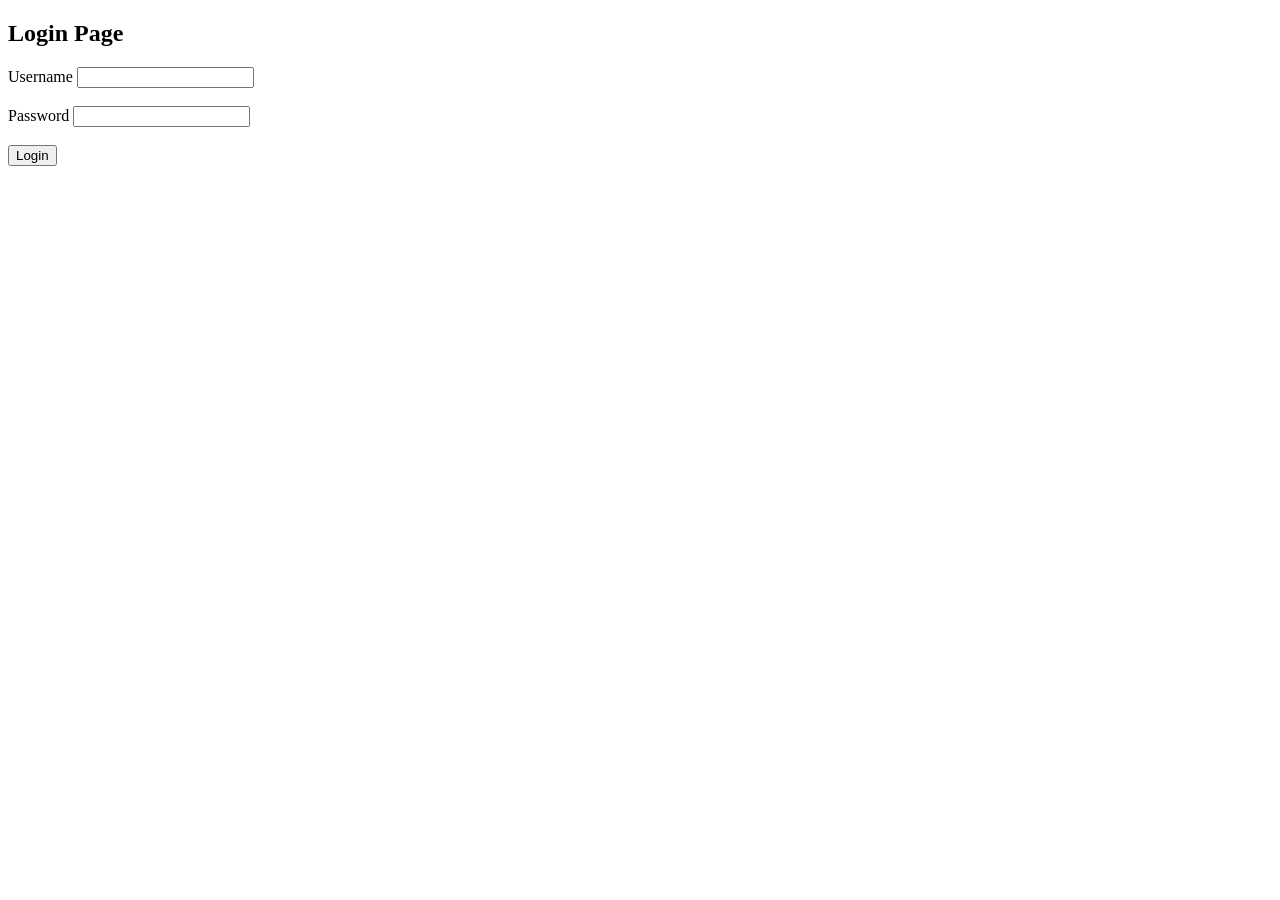
<file: session/templates/index.html>
<!DOCTYPE html>
<html>
<head>
  <title>Login</title>
</head>
<body>

<h2>Login Page</h2>

<form action="/login/" method="post">
  <label>Username</label>
  <input type="text" name="name">

  <br><br>

  <label>Password</label>
  <input type="password" name="password">

  <br><br>

  <input type="submit" value="Login">
</form>

</body>
</html>
</file>
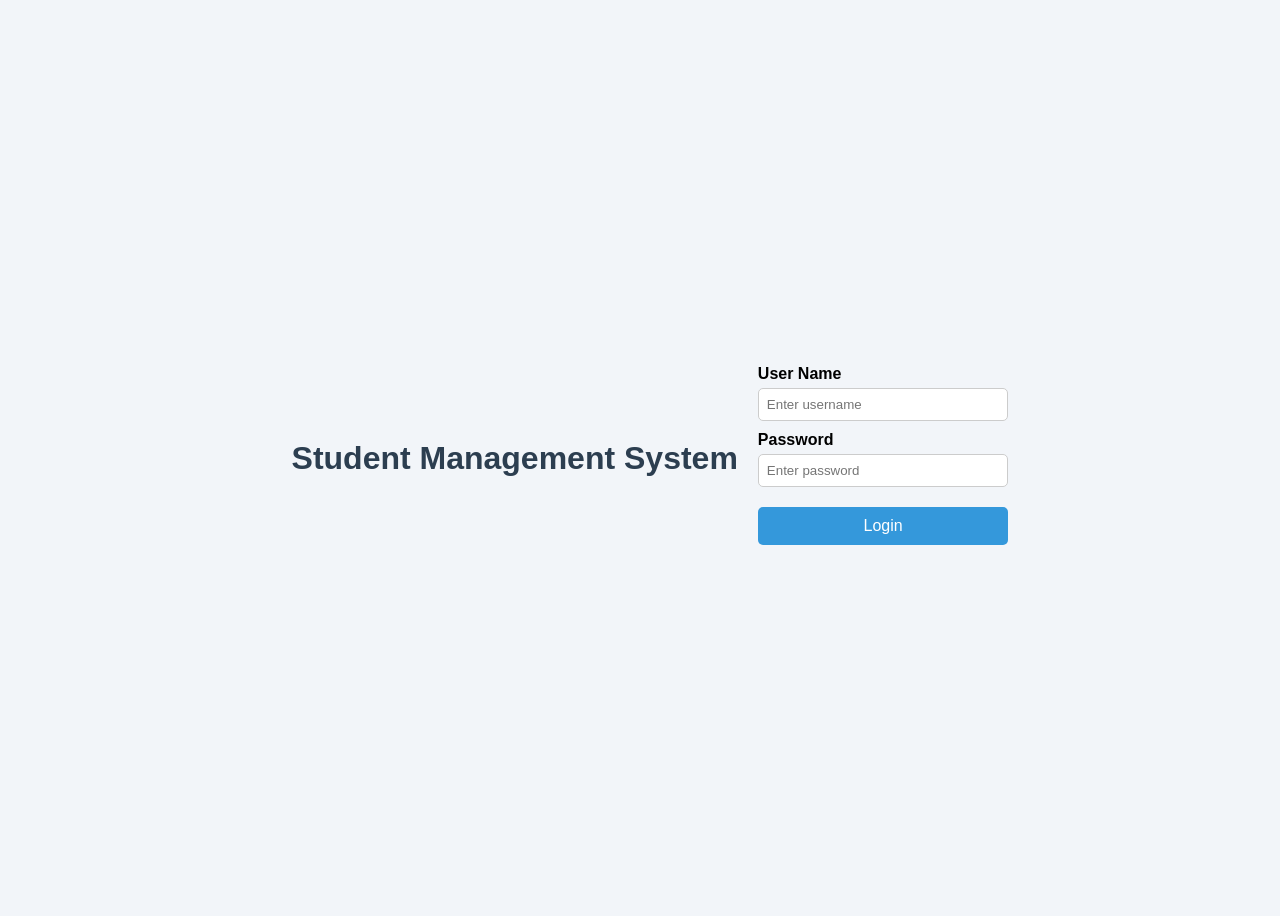
<file: smsserv/templates/index.html>
<html>
<header>
	<style> 
       body { 
            font-family: Arial, sans-serif; 
            background-color: #f2f5f9; 
            display: flex; 
            justify-content: center; 
            align-items: center; 
            height: 100vh; 
        } 
        h1 { 
            color: #2c3e50; 
            text-align: center; 
            padding: 20px; 
            margin: 0;
        } 
        label { 
            display: block; 
            text-align: left; 
            margin-top: 10px; 
            font-weight: bold; 
        } 
        input[type="text"], input[type="password"] { 
            width: 100%; 
            padding: 8px; 
            margin-top: 5px; 
            border-radius: 5px; 
            border: 1px solid #ccc; 
        } 
        input[type="submit"] { 
            width: 100%; 
            margin-top: 20px; 
            padding: 10px; 
            background-color: #3498db; 
            color: white; 
            border: none; 
            border-radius: 5px; 
            font-size: 16px; 
            cursor: pointer; 
        } 
        input[type="submit"]:hover { 
            background-color: #2980b9; 
        } 
    </style>
</header>
<body>
    <h1>Student Management System</h1>
	<form action="/login/">
		<label>User Name</label> 
        <input type="text" name="name" placeholder="Enter username"> 
        
        <label>Password</label> 
        <input type="password" name="password" placeholder="Enter password"> 
        <input type="submit" value="Login">
	</form>
</body>
</html>
</file>
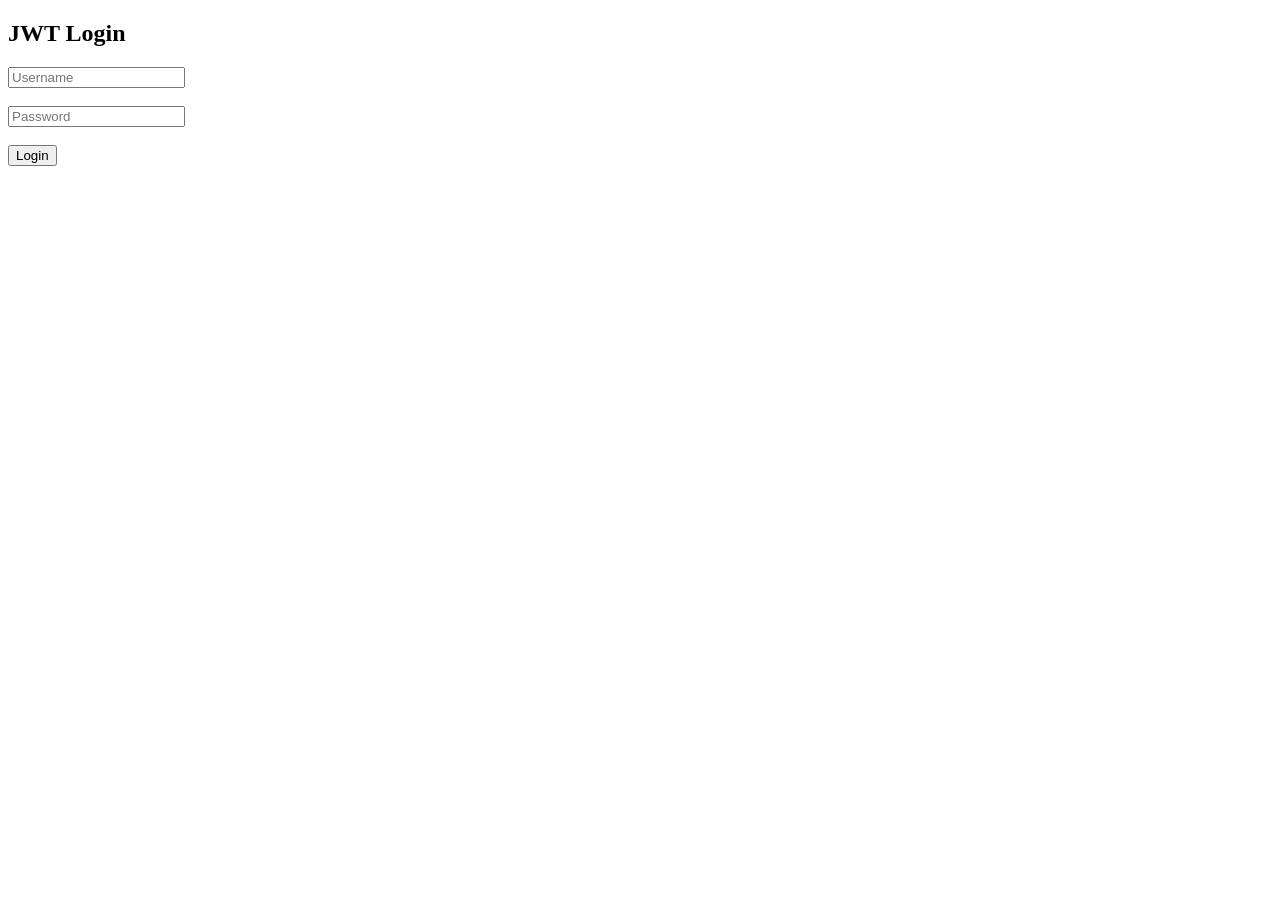
<file: usingjwt/templates/index.html>
<!DOCTYPE html>
<html>
<head>
  <title>JWT Login</title>

  <script>
    async function loginUser(event){
      event.preventDefault();

      let username = document.getElementsByName("name")[0].value;
      let password = document.getElementsByName("password")[0].value;

      let response = await fetch("/login/", {
        method: "POST",
        headers: {
          "Content-Type": "application/json"
        },
        body: JSON.stringify({
          name: username,
          password: password
        })
      });

      let data = await response.json();

      if(response.ok){
        localStorage.setItem("token", data.token);
        window.location.href = "/protected/";
      } else {
        alert(data.message);
      }
    }
  </script>
</head>

<body>
  <h2>JWT Login</h2>

  <form onsubmit="loginUser(event)">
    <input type="text" name="name" placeholder="Username"><br><br>
    <input type="password" name="password" placeholder="Password"><br><br>
    <button type="submit">Login</button>
  </form>
</body>
</html>
</file>
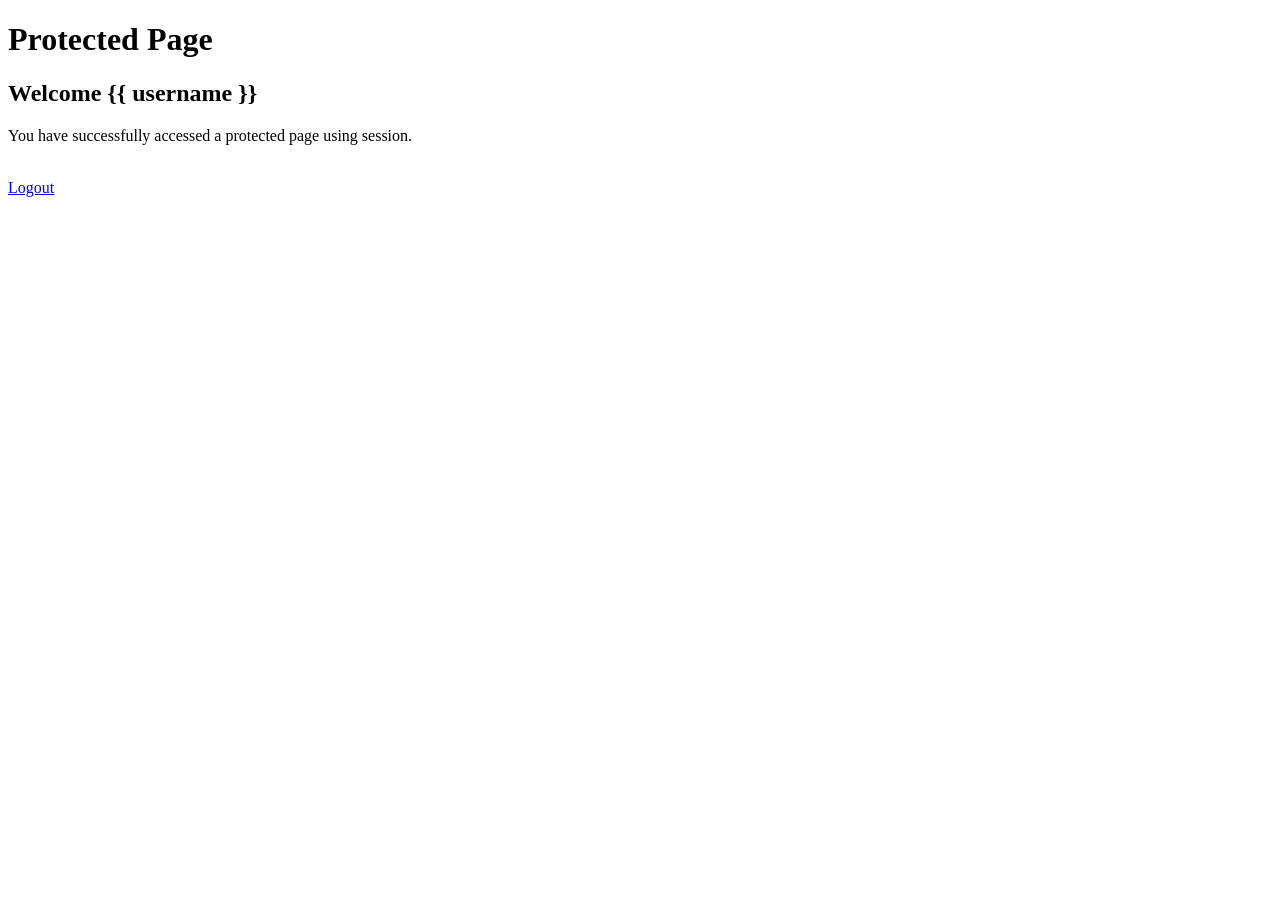
<file: session/templates/protectedpage.html>
<!DOCTYPE html>
<html>
<head>
  <title>Protected Page</title>
</head>
<body>

  <h1>Protected Page</h1>

  <h2>Welcome {{ username }}</h2>

  <p>You have successfully accessed a protected page using session.</p>

  <br>

  <a href="/logout/">Logout</a>

</body>
</html>
</file>
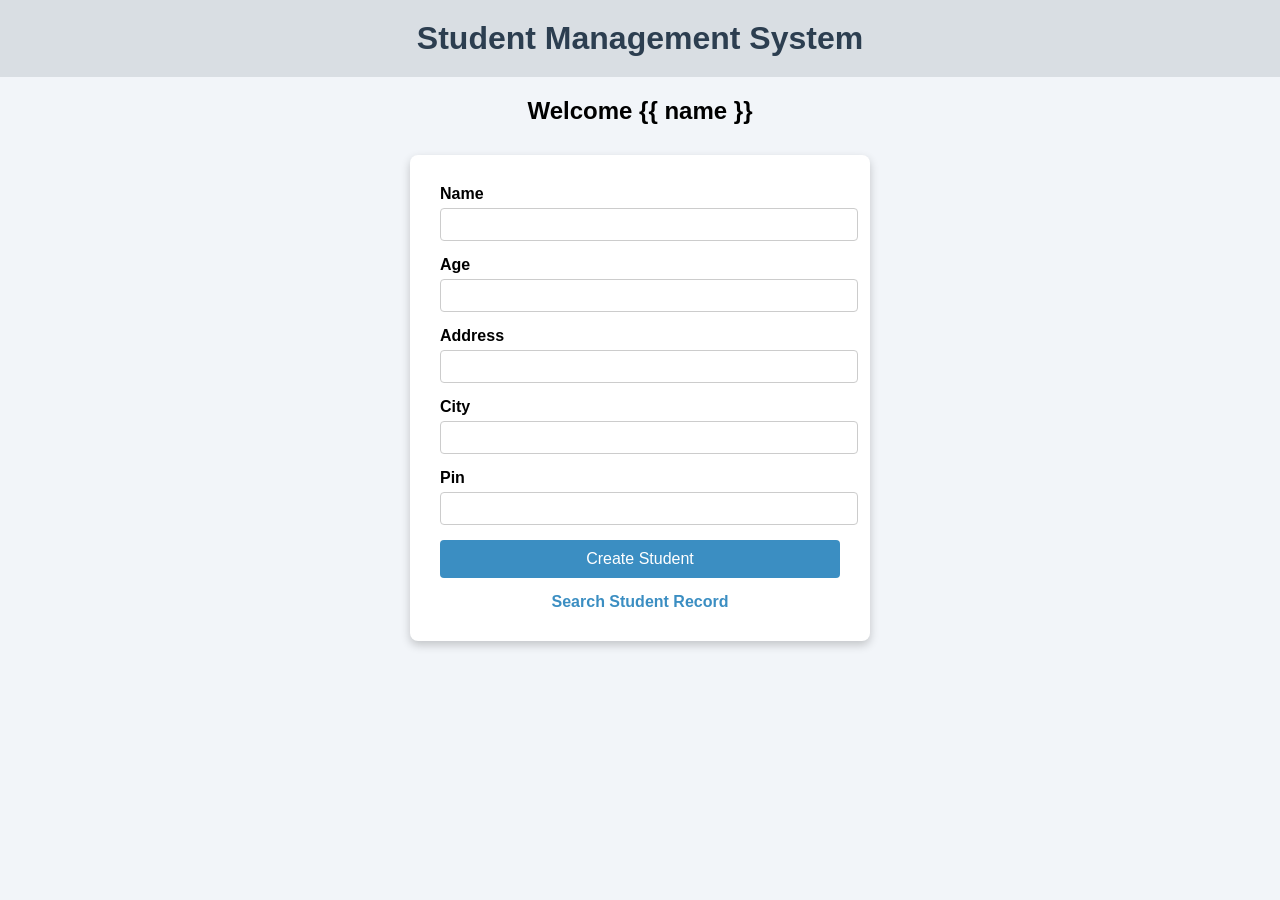
<file: smsserv/templates/studcreate.html>
<!DOCTYPE html>

<html>
  <head>
    <title>Student Management System</title>
    <style>
      body {
        font-family: Arial, sans-serif;
        background-color: #f2f5f9;
        margin: 0;
      }
      /* Header */
      .header {
        background: #d9dee3;
        padding: 20px;
        text-align: center;
      }
      .header h1 {
        margin: 0;
        color: #2c3e50;
      }
      /* Welcome text */
      .welcome {
        text-align: center;
        margin-top: 20px;
      }
      /* Form container */
      .form-container {
        width: 400px;
        background: white;
        margin: 30px auto;
        padding: 30px;
        border-radius: 8px;
        box-shadow: 0 4px 10px rgba(0, 0, 0, 0.2);
      }
      /* Labels */
      label {
        font-weight: bold;
      }
      /* Inputs */
      input[type="text"],
      input[type="number"] {
        width: 100%;
        padding: 8px;
        margin-top: 5px;
        margin-bottom: 15px;
        border-radius: 4px;
        border: 1px solid #ccc;
      }
      /* Button */
      button {
        width: 100%;
        padding: 10px;
        background: #3b8ec2;
        border: none;
        color: white;
        font-size: 16px;
        border-radius: 4px;
        cursor: pointer;
      }
      button:hover {
        background: #2f79a6;
      }
      /* Link section */
      .search-link {
        text-align: center;
        margin-top: 15px;
      }
      .search-link a {
        text-decoration: none;
        color: #3b8ec2;
        font-weight: bold;
      }
      .search-link a:hover {
        text-decoration: underline;
      }
    </style>
  </head>

  <body>
    <div class="header">
      <h1>Student Management System</h1>
    </div>

    <div class="welcome">
      <h2>Welcome {{ name }}</h2>
    </div>

    <div class="form-container">
      <form action="/studentinfo/create/">
        <label>Name</label> <input type="text" name="name" />
        <label>Age</label> <input type="number" name="age" />
        <label>Address</label> <input type="text" name="address" />
        <label>City</label> <input type="text" name="city" />
        <label>Pin</label> <input type="number" name="pin" />

        <button type="submit">Create Student</button>
      </form>

      <div class="search-link">
        <a href="/studentinfo/displaysearch/">Search Student Record</a>
      </div>
    </div>
  </body>
</html>
</file>
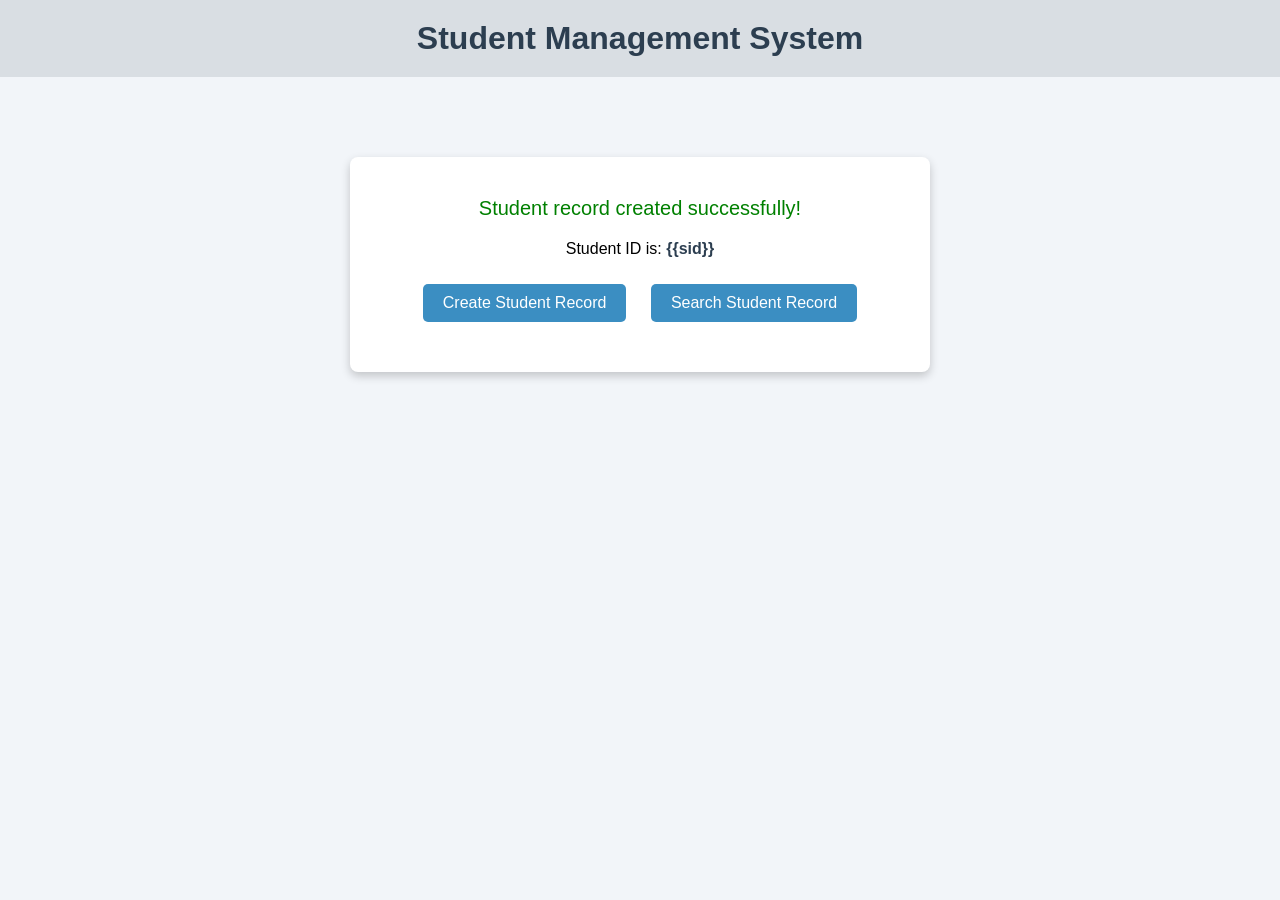
<file: smsserv/templates/studcreatesuccess.html>
<!DOCTYPE html>

<html>
  <head>
    <title>Student Created</title>
    <style>
      body {
        font-family: Arial, sans-serif;
        background-color: #f2f5f9;
        margin: 0;
      }

      /* Header */
      .header {
        background: #d9dee3;
        padding: 20px;
        text-align: center;
      }

      .header h1 {
        margin: 0;
        color: #2c3e50;
      }

      /* Success Box */
      .success-container {
        width: 500px;
        margin: 80px auto;
        background: white;
        padding: 40px;
        border-radius: 8px;
        text-align: center;
        box-shadow: 0 4px 10px rgba(0, 0, 0, 0.2);
      }

      /* Success text */
      .success-message {
        color: green;
        font-size: 20px;
        margin-bottom: 20px;
      }

      /* Student ID highlight */
      .student-id {
        font-weight: bold;
        color: #2c3e50;
      }

      /* Buttons */
      .button {
        display: inline-block;
        margin: 10px;
        padding: 10px 20px;
        background: #3b8ec2;
        color: white;
        text-decoration: none;
        border-radius: 5px;
        font-size: 16px;
      }

      .button:hover {
        background: #2f79a6;
      }
    </style>
  </head>

  <body>
    <div class="header">
      <h1>Student Management System</h1>
    </div>

    <div class="success-container">
      <div class="success-message">Student record created successfully!</div>
      <p>Student ID is: <span class="student-id">{{sid}}</span></p>
      <a class="button" href="/studentinfo/displaycreate/">Create Student Record</a>
      <a class="button" href="/studentinfo/displaysearch/">Search Student Record</a>
    </div>
  </body>
</html>
</file>
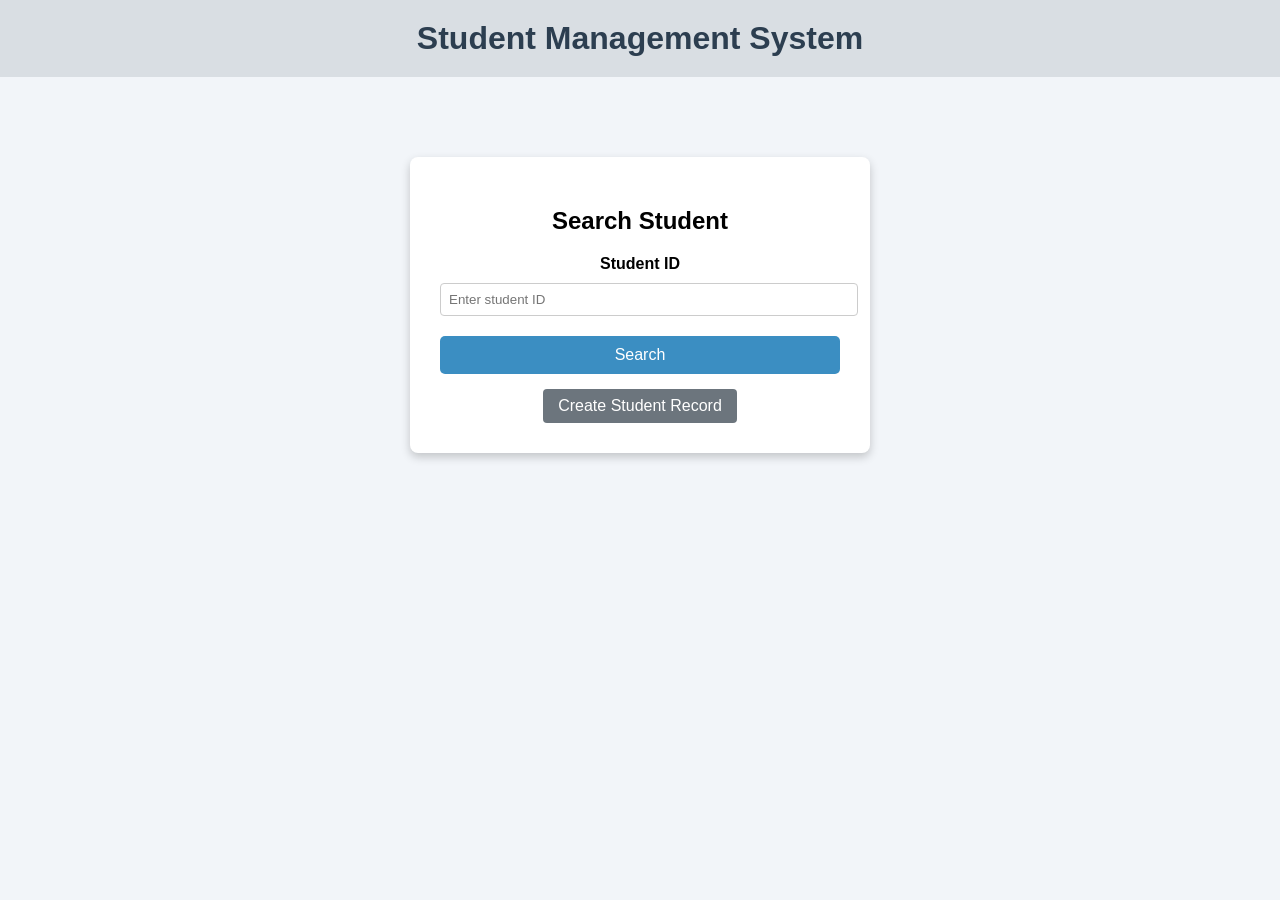
<file: smsserv/templates/studsearch.html>
<!DOCTYPE html>

<html>
  <head>
    <title>Search Student</title>

    <style>
      body {
        font-family: Arial, sans-serif;
        background-color: #f2f5f9;
        margin: 0;
      }

      /* Header */
      .header {
        background: #d9dee3;
        padding: 20px;
        text-align: center;
      }

      .header h1 {
        margin: 0;
        color: #2c3e50;
      }

      /* Search box */
      .search-container {
        width: 400px;
        margin: 80px auto;
        background: white;
        padding: 30px;
        border-radius: 8px;
        box-shadow: 0 4px 10px rgba(0, 0, 0, 0.2);
        text-align: center;
      }

      /* Labels */
      label {
        font-weight: bold;
      }

      /* Input field */
      input[type="text"] {
        width: 100%;
        padding: 8px;
        margin-top: 10px;
        margin-bottom: 20px;
        border-radius: 4px;
        border: 1px solid #ccc;
      }

      /* Buttons */
      button {
        width: 100%;
        padding: 10px;
        background: #3b8ec2;
        border: none;
        color: white;
        font-size: 16px;
        border-radius: 5px;
        cursor: pointer;
      }

      button:hover {
        background: #2f79a6;
      }

      /* Link button */
      .link-btn {
        display: inline-block;
        margin-top: 15px;
        padding: 8px 15px;
        background: #6c757d;
        color: white;
        text-decoration: none;
        border-radius: 4px;
      }

      .link-btn:hover {
        background: #5a6268;
      }
    </style>
  </head>

  <body>
    <div class="header">
      <h1>Student Management System</h1>
    </div>

    <div class="search-container">
      <h2>Search Student</h2>
      <form action="/studentinfo/search/">
        <label>Student ID</label>
        <input type="text" name="id" placeholder="Enter student ID" />
        <button type="submit">Search</button>
      </form>
      <a class="link-btn" href="/studentinfo/displaycreate/">Create Student Record</a>
    </div>
  </body>
</html>
</file>
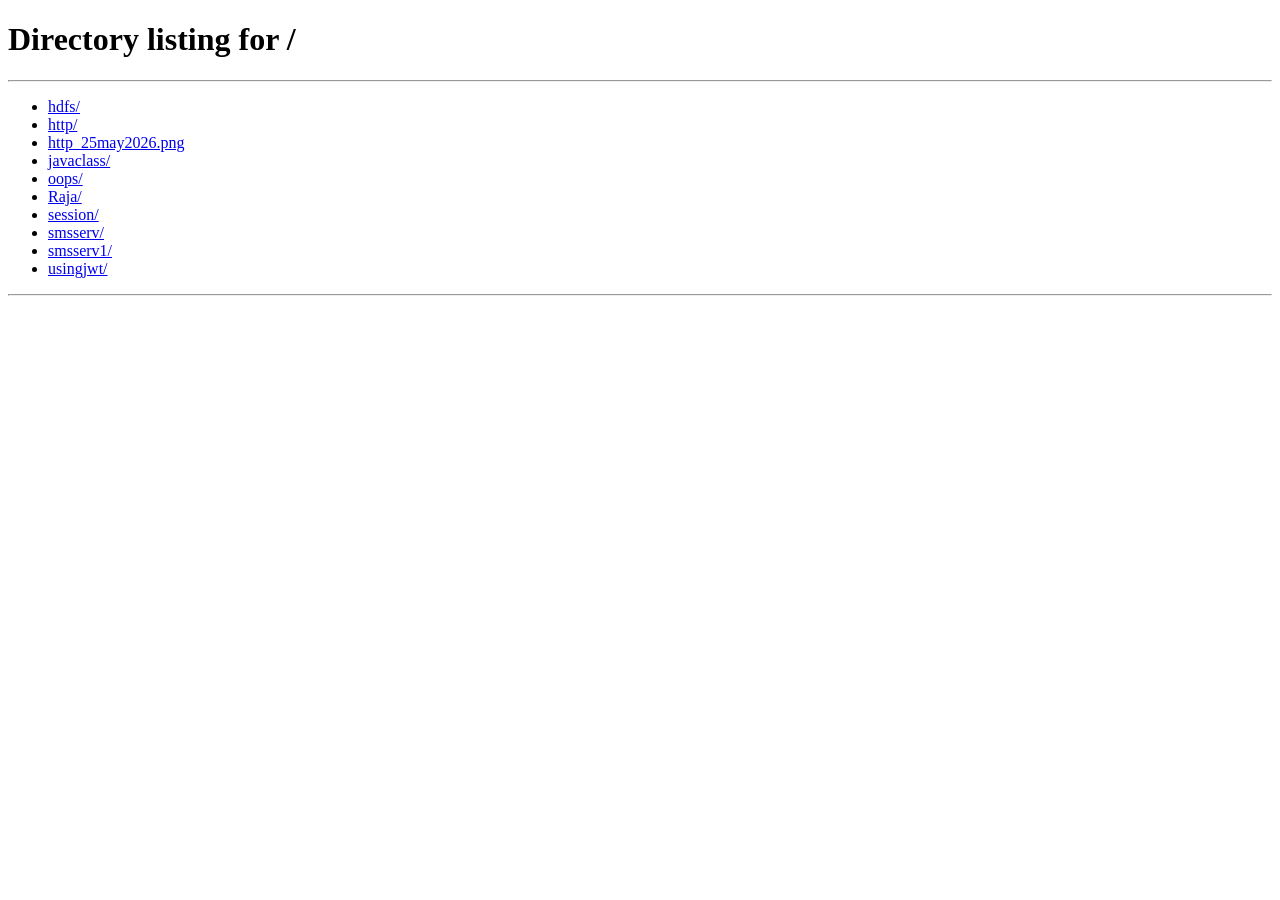
<file: usingjwt/templates/protectedpage.html>
<!DOCTYPE html>
<html>
<head>
  <title>Protected Page</title>

  <script>
    async function loadProtectedData(){
      let token = localStorage.getItem("token");

      if(!token){
        alert("Please login first");
        window.location.href = "/";
        return;
      }

      let response = await fetch("/api/protected/", {
        method: "GET",
        headers: {
          "Authorization": "Bearer " + token
        }
      });

      let data = await response.json();

      if(response.status === 401){
        alert("Session expired. Please login again.");
        localStorage.removeItem("token");
        window.location.href = "/";
        return;
      }

      document.getElementById("msg").innerText = data.message;
    }

    function logout(){
      localStorage.removeItem("token");
      window.location.href = "/";
    }

    window.onload = loadProtectedData;
  </script>
</head>

<body>

<h1>Protected Page (JWT)</h1>

<p id="msg"></p>

<br>
<button onclick="logout()">Logout</button>

</body>
</html>
</file>
